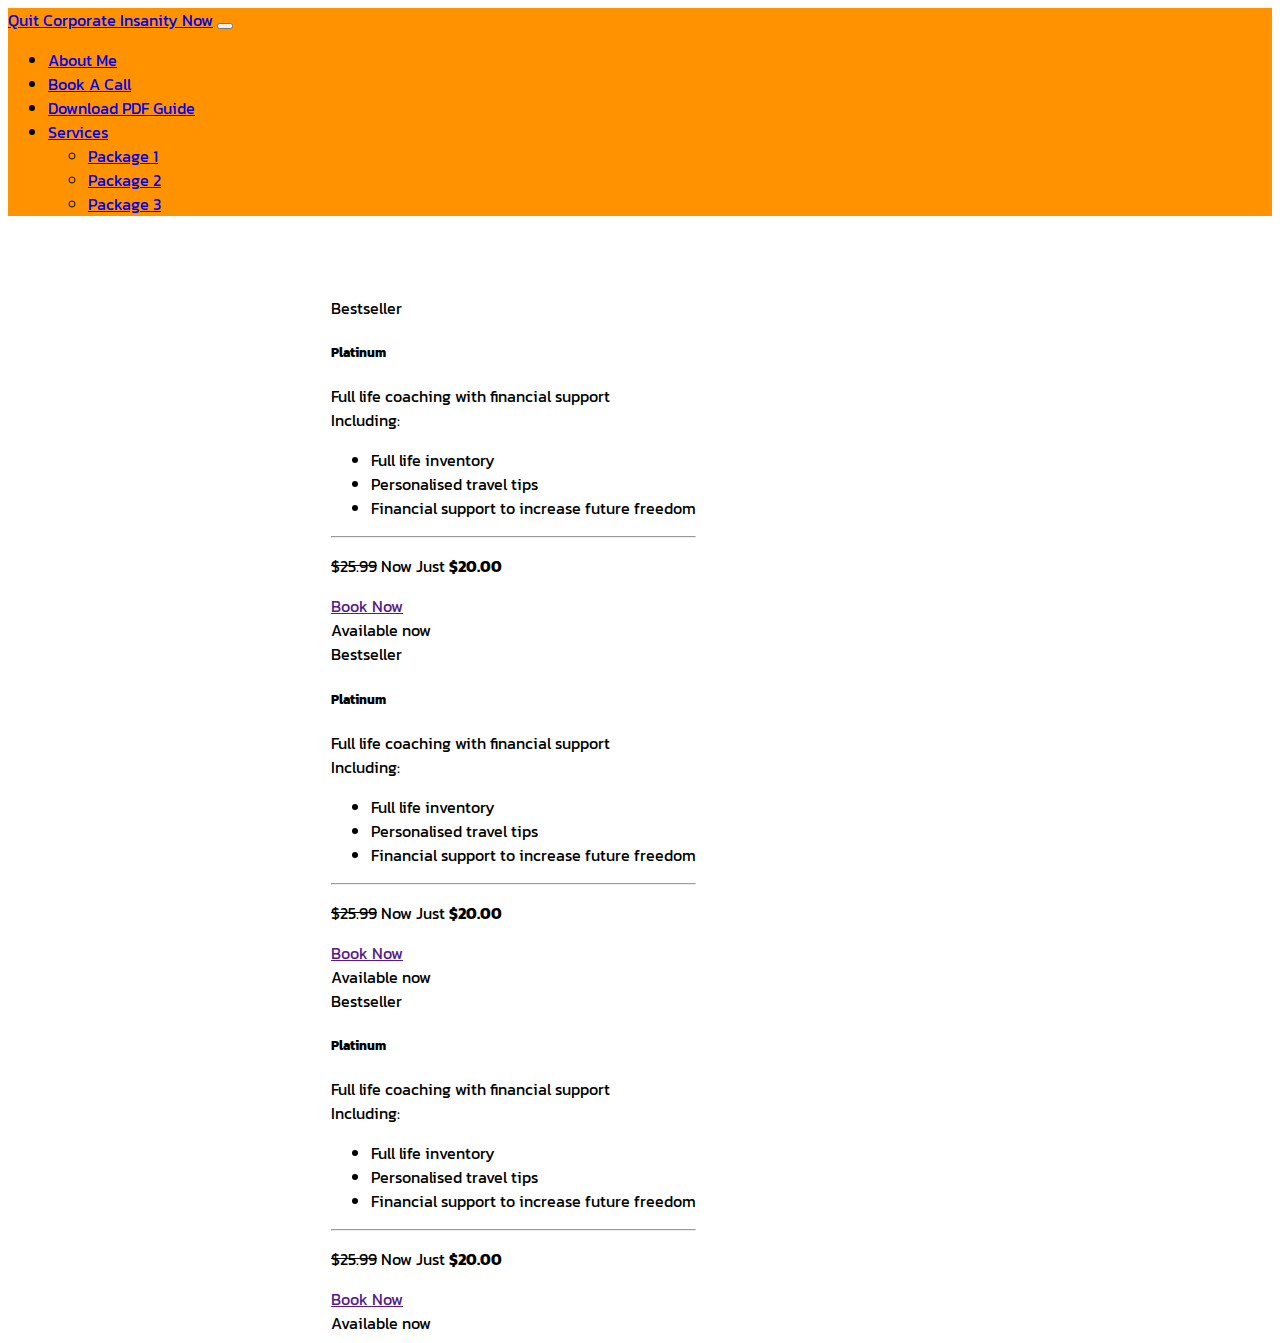
<file: packages.html>
<!DOCTYPE html>
<html lang="en">
<head>
    <meta charset="UTF-8">
    <meta http-equiv="X-UA-Compatible" content="IE=edge">
    <meta name="viewport" content="width=device-width, initial-scale=1.0">
    <title>Packages</title>
    <link href="https://cdn.jsdelivr.net/npm/bootstrap@5.0.1/dist/css/bootstrap.min.css" rel="stylesheet" integrity="sha384-+0n0xVW2eSR5OomGNYDnhzAbDsOXxcvSN1TPprVMTNDbiYZCxYbOOl7+AMvyTG2x" crossorigin="anonymous">
    <link rel="stylesheet" href="style.css">
</head>
<body>
    <nav class="navbar navbar-expand-lg navbar-light bg-light ">
        <div class="container-fluid">
          <a class="navbar-brand" href="#">Quit Corporate Insanity Now</a>
          <button class="navbar-toggler" type="button" data-bs-toggle="collapse" data-bs-target="#navbarSupportedContent" aria-controls="navbarSupportedContent" aria-expanded="false" aria-label="Toggle navigation">
            <span class="navbar-toggler-icon"></span>
          </button>
          <div class="collapse navbar-collapse" id="navbarSupportedContent">
            <ul class="navbar-nav me-auto mb-2 mb-lg-0">
              <li class="nav-item">
                <a class="nav-link " aria-current="page" href="index.html#about">About Me</a>
              </li>
              <li class="nav-item">
                <a class="nav-link" href="https://calendly.com/quitcorporateinsanitynow/discovery" target="_blank">Book A Call</a>
              </li>
              <li class="nav-item">
                <a class="nav-link" href="assets/pdf/how-to-quit.pdf" target="_blank">Download PDF Guide</a>
              </li>
              <li class="nav-item dropdown">
                <a class="nav-link dropdown-toggle active" href="#" id="navbarDropdown" role="button" data-bs-toggle="dropdown" aria-expanded="false">
                  Services
                </a>
                <ul class="dropdown-menu" aria-labelledby="navbarDropdown">
                  <li><a class="dropdown-item" href="packages.html">Package 1</a></li>
                  <li><a class="dropdown-item" href="#">Package 2</a></li>
                  <li><a class="dropdown-item" href="#">Package 3</a></li>
                </ul>
              </li>
              
            </ul>
           
          </div>
        </div>
      </nav>
    <div class="container cards">
        <div class="row">
            <div class="card text-center col-xs-12 col-md-6 col-lg-3">
                <div class="card-header">
                    Bestseller
                </div>
                <div class="card-body">
                    <h5 class="card-title">Platinum</h5>
                    <p class="card-text">Full life coaching with financial support <br> Including:</p>
                    <ul class="list-group list-group-flush">
                        <li class="list-group-item">Full life inventory</li>
                        <li class="list-group-item">Personalised travel tips</li>
                        <li class="list-group-item">Financial support to increase future freedom</li>
                    </ul>
                    <hr>
                    <p class="card-subtitle"> <strike>$25.99</strike> Now Just <strong>$20.00</strong></p>
                    <a href="" class="btn btn-primary">Book Now</a>
                </div>
                <div class="card-footer text-muted">
                    Available now
                </div>
            </div>
            <div class="card text-center col-xs-12 col-md-6 col-lg-3">
                <div class="card-header">
                    Bestseller
                </div>
                <div class="card-body">
                    <h5 class="card-title">Platinum</h5>
                    <p class="card-text">Full life coaching with financial support <br> Including:</p>
                    <ul class="list-group list-group-flush">
                        <li class="list-group-item">Full life inventory</li>
                        <li class="list-group-item">Personalised travel tips</li>
                        <li class="list-group-item">Financial support to increase future freedom</li>
                    </ul>
                    <hr>
                    <p class="card-subtitle"> <strike>$25.99</strike> Now Just <strong>$20.00</strong></p>
                    <a href="" class="btn btn-primary">Book Now</a>
                </div>
                <div class="card-footer text-muted">
                    Available now
                </div>
            </div>
            <div class="card text-center col-xs-12 col-md-6 col-lg-3">
                <div class="card-header">
                    Bestseller
                </div>
                <div class="card-body">
                    <h5 class="card-title">Platinum</h5>
                    <p class="card-text">Full life coaching with financial support <br> Including:</p>
                    <ul class="list-group list-group-flush">
                        <li class="list-group-item">Full life inventory</li>
                        <li class="list-group-item">Personalised travel tips</li>
                        <li class="list-group-item">Financial support to increase future freedom</li>
                    </ul>
                    <hr>
                    <p class="card-subtitle"> <strike>$25.99</strike> Now Just <strong>$20.00</strong></p>
                    <a href="" class="btn btn-primary">Book Now</a>
                </div>
                <div class="card-footer text-muted">
                    Available now
                </div>
            </div>
        </div>
    </div>
    <script src="https://cdn.jsdelivr.net/npm/bootstrap@5.0.1/dist/js/bootstrap.bundle.min.js" integrity="sha384-gtEjrD/SeCtmISkJkNUaaKMoLD0//ElJ19smozuHV6z3Iehds+3Ulb9Bn9Plx0x4" crossorigin="anonymous"></script>
</body>
</html>
</file>
<file: style.css>
@import url('https://fonts.googleapis.com/css2?family=Roboto&display=swap');
@import url('https://fonts.googleapis.com/css2?family=Archivo+Narrow:ital,wght@1,500&family=Kanit&family=Piedra&display=swap');
@import url('https://fonts.googleapis.com/css2?family=Sansita+Swashed&display=swap');


:root{
    --white-col:#ffffff;
    --orange-col:#FF9200;
    --black-col: #000000;
}

* {
    font-family: 'Kanit', sans-serif;
}

#home{
    margin:0rem 2rem auto;
    background: url('./assets/images/freedom-image-2.jpg');
    background-size: cover;
    background-repeat: no-repeat;
}

article{
    margin: 3rem;
    text-align: center;
}

.break{
    color: var(--orange-col);
    background-color: var(--orange-col);
    height: 0.5rem;
    margin: 5rem 2rem;
    border-radius: 2rem;
}

.navbar div{
    background-color: var(--orange-col);
}

.cards{
    width: 80%;
    display: flex;
    flex-flow: row wrap;
    justify-content: space-evenly;
    margin-top: 5rem;
}

.card{
    margin-left: 1rem;
    margin-right: 1rem;
}

.carousel-image{
    margin: auto;
    width: 100%;
    height: auto;
    display: block;
}

.carousel{
    margin: auto;
    width: 80%;
}
</file>
